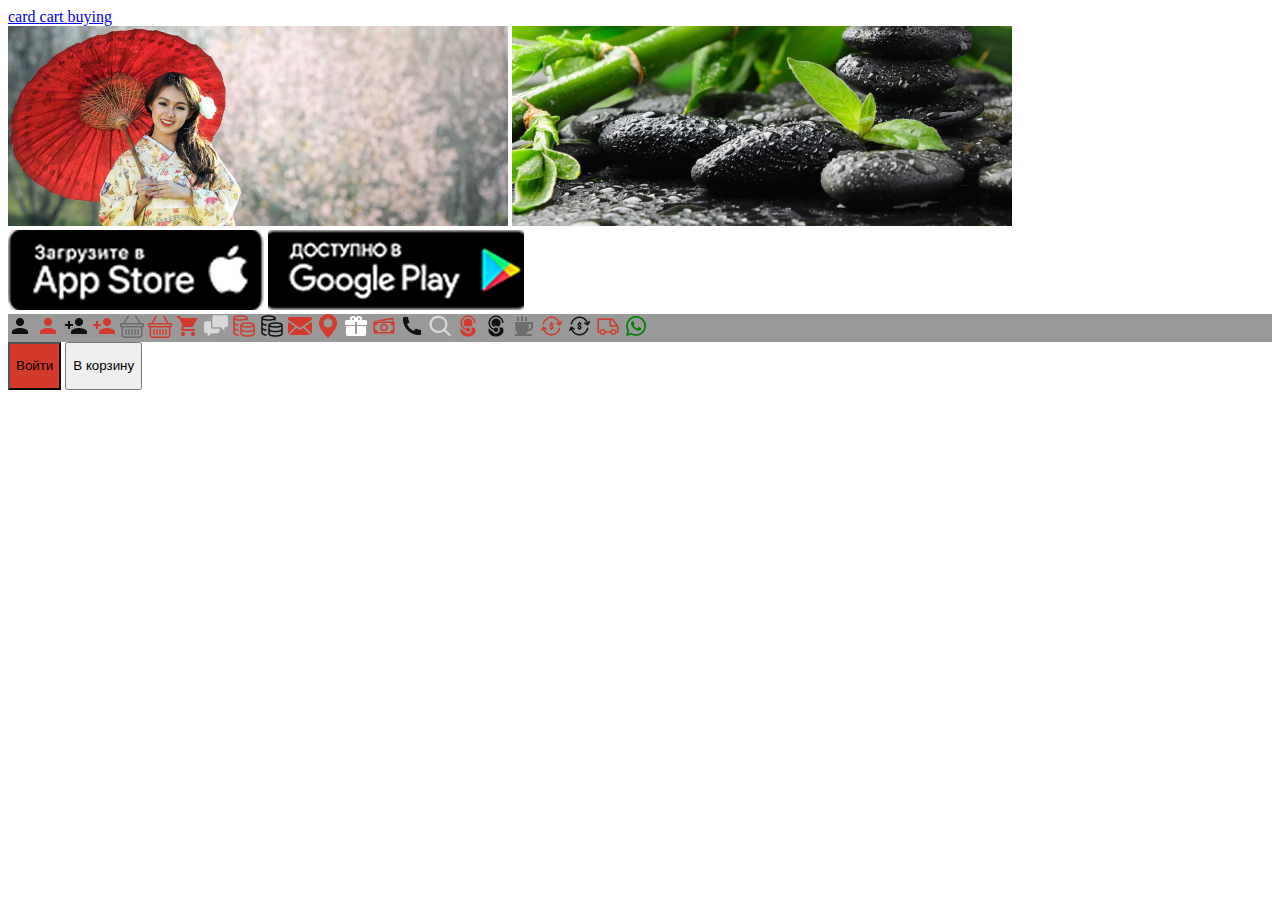
<file: src/index.html>
<!DOCTYPE html>
<html lang="ru">

<head>
	<meta charset="utf-8">
	<meta name="viewport" content="width=device-width, initial-scale=1.0">
	
	<link rel="stylesheet" href="css/styles.css">

	<link rel="icon" href="images/logo/favicon.ico">

	<title>Главная - Интернет-магазин японской косметики Сайко</title>
</head>

<body>
		<header id="header"></header>

		<div class="body">
				<div class="main">
					<div class="left">
						
					</div>

					<div class="right"></div>
				</div>
		</div>

		<a href="card.html">
			card
		</a>

		<a href="cart.html">
			cart
		</a>

		<a href="buying.html">
			buying
		</a>

		<div>
			<img src="images/ads/ad1.png" alt="ad1" loading="eager" width="500">
			<img src="images/ads/ad2.png" alt="ad2" loading="lazy" width="500">
		</div>

		<div>
			<img src="images/download/appstore.png" alt="appstore">
			<img src="images/download/googleplay.png" alt="googleplay">
		</div>

		<div style="background: #999">
			<img src="images/icons/account-normal.png" alt="account-normal">
			<img src="images/icons/account-hover.png" alt="account-hover">
			<img src="images/icons/account-add-normal.png" alt="account-add">
			<img src="images/icons/account-add-hover.png" alt="account-add">
			<img src="images/icons/basket-normal.png" alt="basket">
			<img src="images/icons/basket-hover.png" alt="basket">
			<img src="images/icons/cart.png" alt="cart">
			<img src="images/icons/chat.png" alt="chat">
			<img src="images/icons/coins-normal.png" alt="coins">
			<img src="images/icons/coins-hover.png" alt="coins">
			<img src="images/icons/email.png" alt="email">
			<img src="images/icons/geo.png" alt="geo">
			<img src="images/icons/gift.png" alt="gift">
			<img src="images/icons/note.png" alt="note">
			<img src="images/icons/phone.png" alt="phone">
			<img src="images/icons/search.png" alt="search">
			<img src="images/icons/support-normal.png" alt="support">
			<img src="images/icons/support-hover.png" alt="support">
			<img src="images/icons/tea.png" alt="tea">
			<img src="images/icons/turnover-normal.png" alt="turnover">
			<img src="images/icons/turnover-hover.png" alt="turnover">
			<img src="images/icons/van.png" alt="van">
			<img src="images/icons/whatsapp.png" alt="whatsapp">
		</div>

		<button id="button-join" class="button-join-normal">
			<p class="sans-serif-16-reg">Войти</p>
		</button>

		<button id="button-to-cart" class="button-to-cart-normal sans-serif-16-reg">
			<p class="sans-serif-16-reg">В корзину</p>
		</button>

		<footer id="footer"></footer>

		<script src="js/loader.js"></script>
		<script src="js/main.js"></script>
</body>

</html>
</file>
<file: src/css/styles.css>
@import 'colors.css';
@import 'fonts.css';
@import 'main.css';

/*# sourceMappingURL=styles.css.map */
</file>
